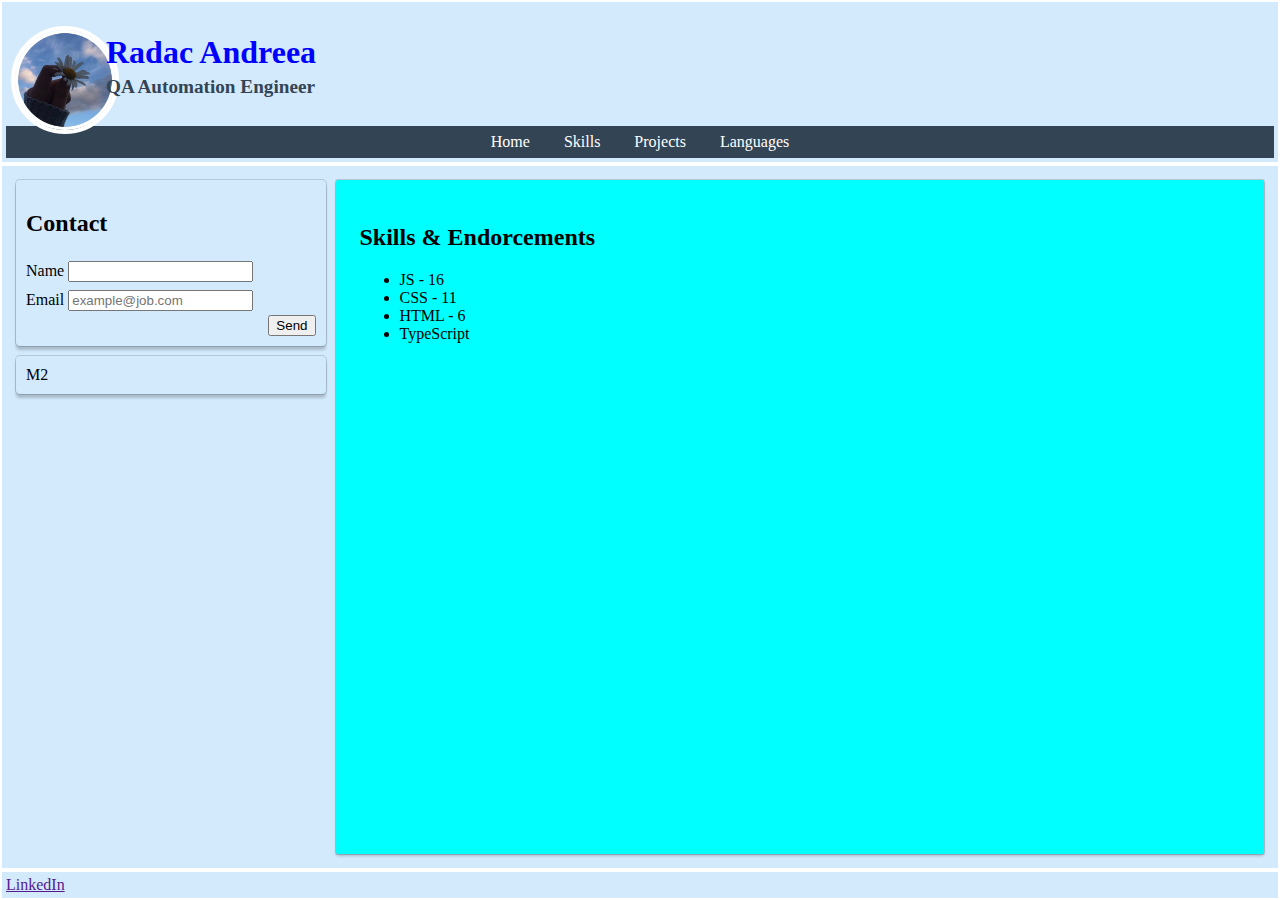
<file: index.html>
<!DOCTYPE html>
<html lang="en">
  <head>
    <meta charset="UTF-8" />
    <meta http-equiv="X-UA-Compatible" content="IE=edge" />
    <meta name="viewport" content="width=device-width, initial-scale=1.0" />
    <title>Andreea's CV</title>
    <link rel="stylesheet" href="style.css" />
  </head>

  <body>
    <header>
      <div id="header-wrapper">
        <div id="my-picture">
          <img src="poza.jpeg" alt="Poza" height="100" />
        </div>
        <div id="header-info">
          <h1>Radac Andreea</h1>
          <h2 id="job-title">QA Automation Engineer</h2>
        </div>
      </div>
      <ul id="top-menu-bar">
        <li>
          <a href="#" data-page="home">Home</a>
        </li>
        <li>
          <a href="#" data-page="skills">Skills</a>
        </li>
        <li>
          <a href="#" data-page="projects">Projects</a>
        </li>
        <li>
          <a href="#" data-page="languages">Languages</a>
        </li>
      </ul>
    </header>

    <section id="content">
      <div id="side-menu">
        <section>
          <h2>Contact</h2>
          <form id="contact-form" action="" method="post">
            <div class="form-row">
              <label for="userName">Name</label>
              <input type="text" name="Name" id="userName" required />
            </div>
            <div class="form-row">
              <label for="userEmail">Email</label>
              <input
                type="email"
                name="email"
                id="userEmail"
                placeholder="example@job.com"
                required
              />
            </div>
            <div class="actions">
              <button type="submit">Send</button>
            </div>
          </form>
        </section>
        <section>M2</section>
      </div>
      <div id="main">
        <div class="page" id="home">Home content...</div>
        <div class="page" id="skills">
            <h2>Skills & Endorcements</h2>
            <ul></ul>
        </div>
        <div class="page" id="projects">Projects content ...</div>
        <div class="page" id="languages">Languages<div>
      </div>
    </section>
    <script src="index.js"></script>
    <footer>
      <a href="">LinkedIn</a>
    </footer>
  </body>
</html>
</file>
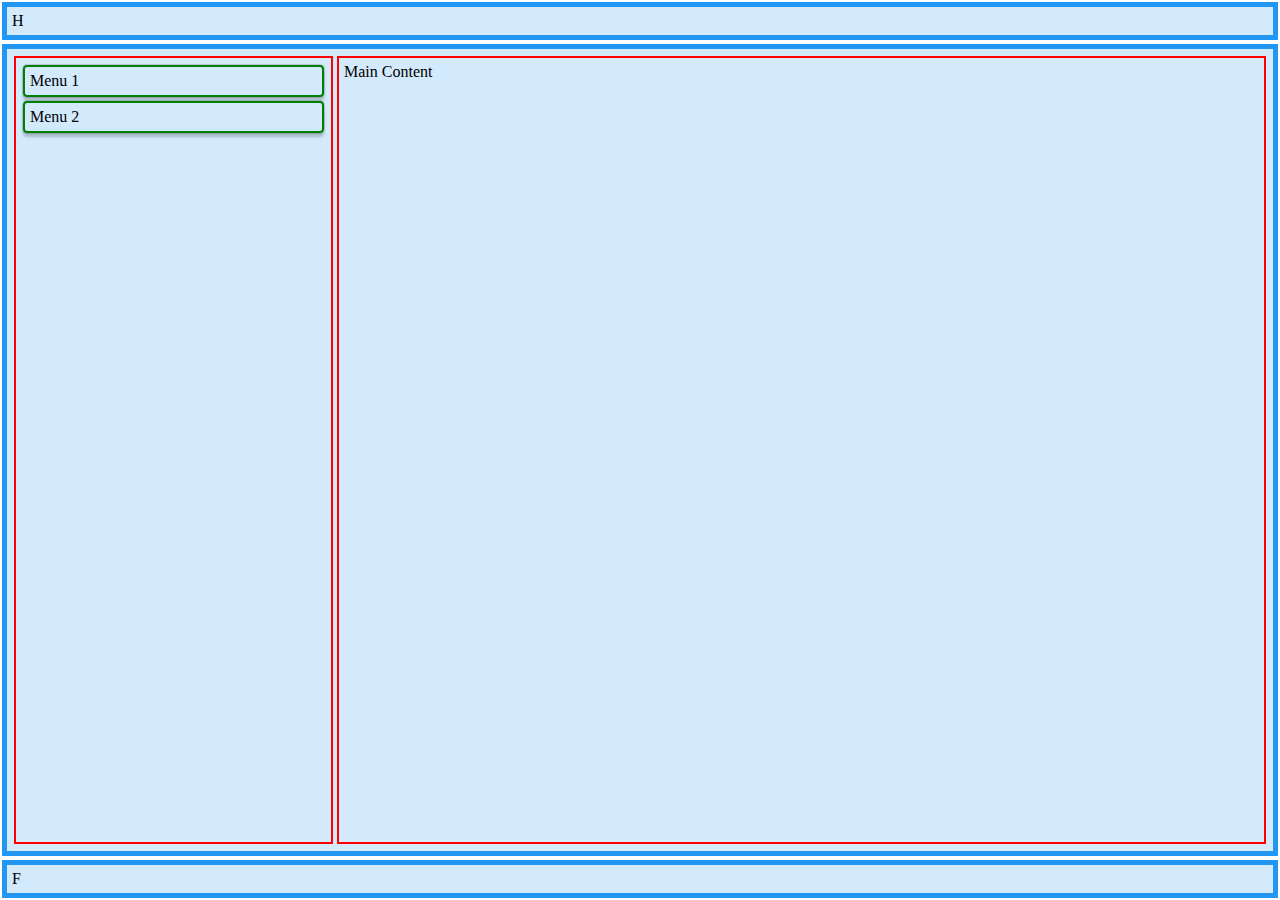
<file: layout.html>
<!DOCTYPE html>
<html lang="en">
  <head>
    <meta charset="UTF-8" />
    <meta http-equiv="X-UA-Compatible" content="IE=edge" />
    <meta name="viewport" content="width=device-width, initial-scale=1.0" />
    <title>FlexBox</title>
    <link rel="stylesheet" href="style.css" />

    <style>
      header,
      footer,
      #content {
        border: 5px solid #2196f3;
        background-color: #d3eafd;
        padding: 5px;
        margin: 2px;
      }
      #content > div,
      #side-menu section {
        padding: 5px;
        margin: 2px;
        border: 2px solid red;
      }
      #side-menu section {
        border-color: green;
      }
    </style>
  </head>

  <body>
    <header>H</header>
    <section id="content">
      <div id="side-menu">
        <section>Menu 1</section>
        <section>Menu 2</section>
      </div>
      <div id="main">Main Content</div>
    </section>
    <footer>F</footer>
  </body>
</html>
</file>
<file: style.css>
html {
  height: 100%;
}
body {
  min-height: 100%;
  margin: 0;
  display: flex;
  flex-direction: column;
}
#content {
  flex: 1;
  display: flex;
  flex-direction: row;
}
#side-menu {
  flex: 1;
  padding: 10px;
  display: flex;
  flex-direction: column;
}
#side-menu > section {
  margin-bottom: 10px;
  padding: 10px;
  box-shadow: 0 0 0 1px rgba(0, 0, 0, 0.15), 0 4px 3px rgba(0, 0, 0, 0.2);
  border-radius: 4px;
}
#main {
  flex: 3;
  padding: 10px 10px 10px 0;
  display: flex;
  flex-direction: column;
}
.page {
  flex: 1;
  background-color: aqua;
  padding: 24px;
  box-shadow: 0 0 0 1px rgba(0, 0, 0, 0.15), 0 2px 3px rgba(0, 0, 0, 0.2);
  border-radius: 2px;
  display: none;
}

#header-wrapper {
  display: flex;
  flex-direction: row;
  min-height: 120px;
  align-items: center;
  position: relative;
}
#my-picture {
  padding: 5px;
  width: 80px;
  height: 80px;
}
#my-picture img {
  border: 4px solid #fff;
  border-radius: 50%;
}
#header-info {
  flex: 1;
  padding: 10px;
}
#job-title {
  color: #334455;
  margin: 5px 0;
  font-weight: bold;
  font-size: 1.2em;
}
h1 {
  color: blue;
  margin: 5px 0;
}

#top-menu-bar {
  text-align: center;
  background-color: #334455;
  color: #ffff;
  margin: 0;
  padding: 0;
}

#top-menu-bar li {
  display: inline-block;
  padding: 0;
  margin: 0;
}

#top-menu-bar a {
  display: inline-block;
  text-decoration: none;
  color: #fff;
  padding: 5px 15px;
  margin: 2px 0;
}

#top-menu-bar a:active,
#top-menu-bar a:hover {
  color: #334455;
  background: #fff;
}

header,
footer,
#content {
  /* border: 5px solid #2196F3; */
  background-color: #d3eafd;
  padding: 4px;
  margin: 2px;
}

/* #content > div,
#side-menu section {
  padding: 4px;
  margin: 2px;
  /* border: 2px solid red; */
/* } */

/* #side-menu section { */
/* border-color: green; */
/* } */

#contact-form .actions {
  text-align: right;
}

.form-row {
  padding: 4px 0;
}
</file>
